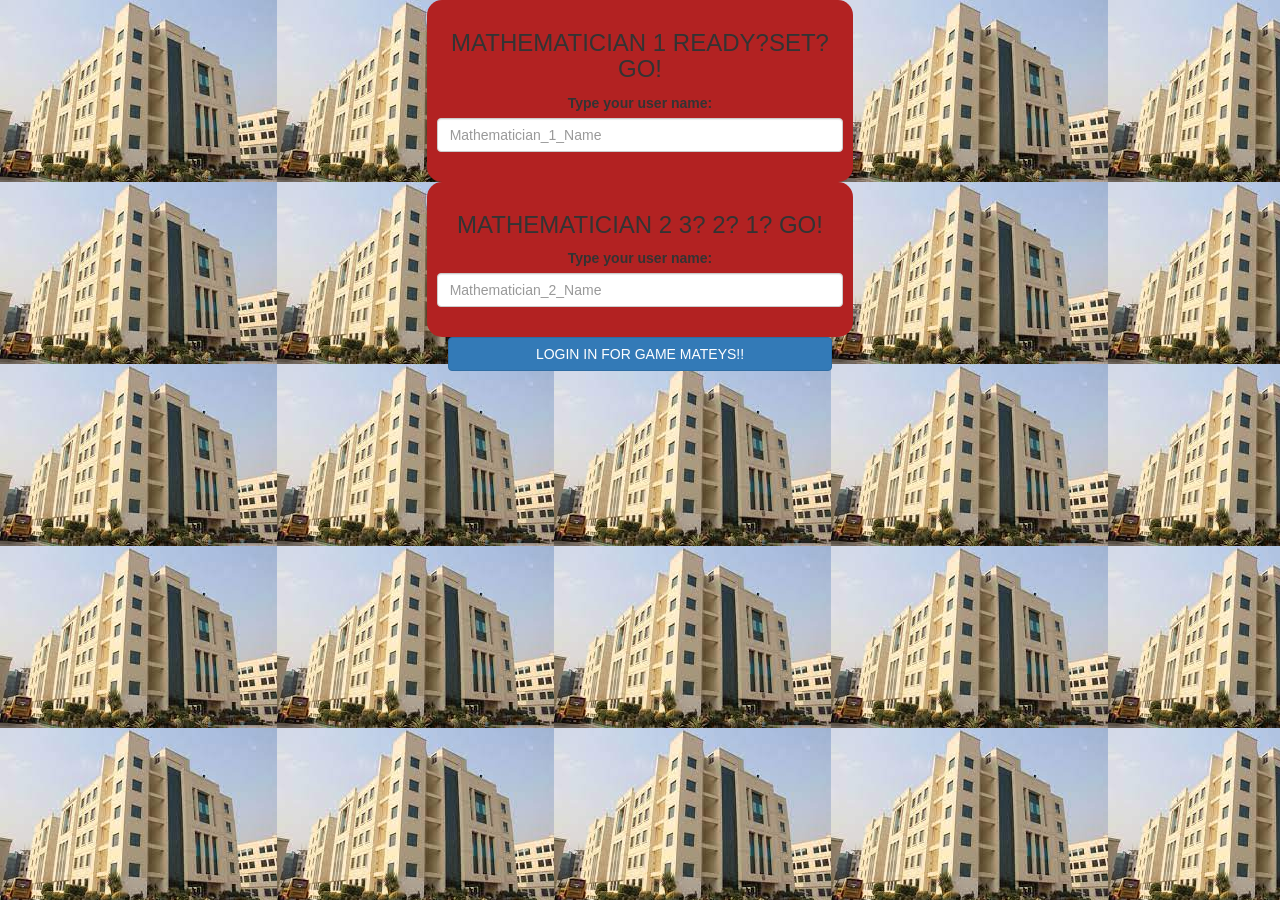
<file: index.html>
<!DOCTYPE html>
<html>
<head>
	<title>NUMBER MANIA!!</title>

<meta name="viewport" content="width=device-width, initial-scale=1">
<link rel="stylesheet" href="https://maxcdn.bootstrapcdn.com/bootstrap/3.4.0/css/bootstrap.min.css">
<script src="https://ajax.googleapis.com/ajax/libs/jquery/3.4.1/jquery.min.js"></script>
<script src="https://maxcdn.bootstrapcdn.com/bootstrap/3.4.0/js/bootstrap.min.js"></script>

<link rel="stylesheet" type="text/css" href="style.css">

<script src="main.js"></script>
</head>
<body>
	<center>
<div class="col-lg-4 col-sm-8 col-xs-11 login_div1">
<h3>MATHEMATICIAN 1 READY?SET?GO!</h3>
<label> Type your user name: </label>
<input type="text" id="mathematcian 1_name_input" class="form-control" placeholder="Mathematician_1_Name">
<br>
</div> 
<div class="col-lg-4 col-sm-8 col-xs-11 login_div2">
	<h3>MATHEMATICIAN 2  3? 2? 1? GO!</h3>
	<label> Type your user name: </label>
	<input type="text" id="mathematcian 2_name_input" class="form-control" placeholder="Mathematician_2_Name">
	<br>
	</div> 
	
	<button style ="width:30%" class="btn btn-primary" onclick="addPlayer()">LOGIN IN FOR GAME MATEYS!!</button>
</center>
</body>
</html>
</file>
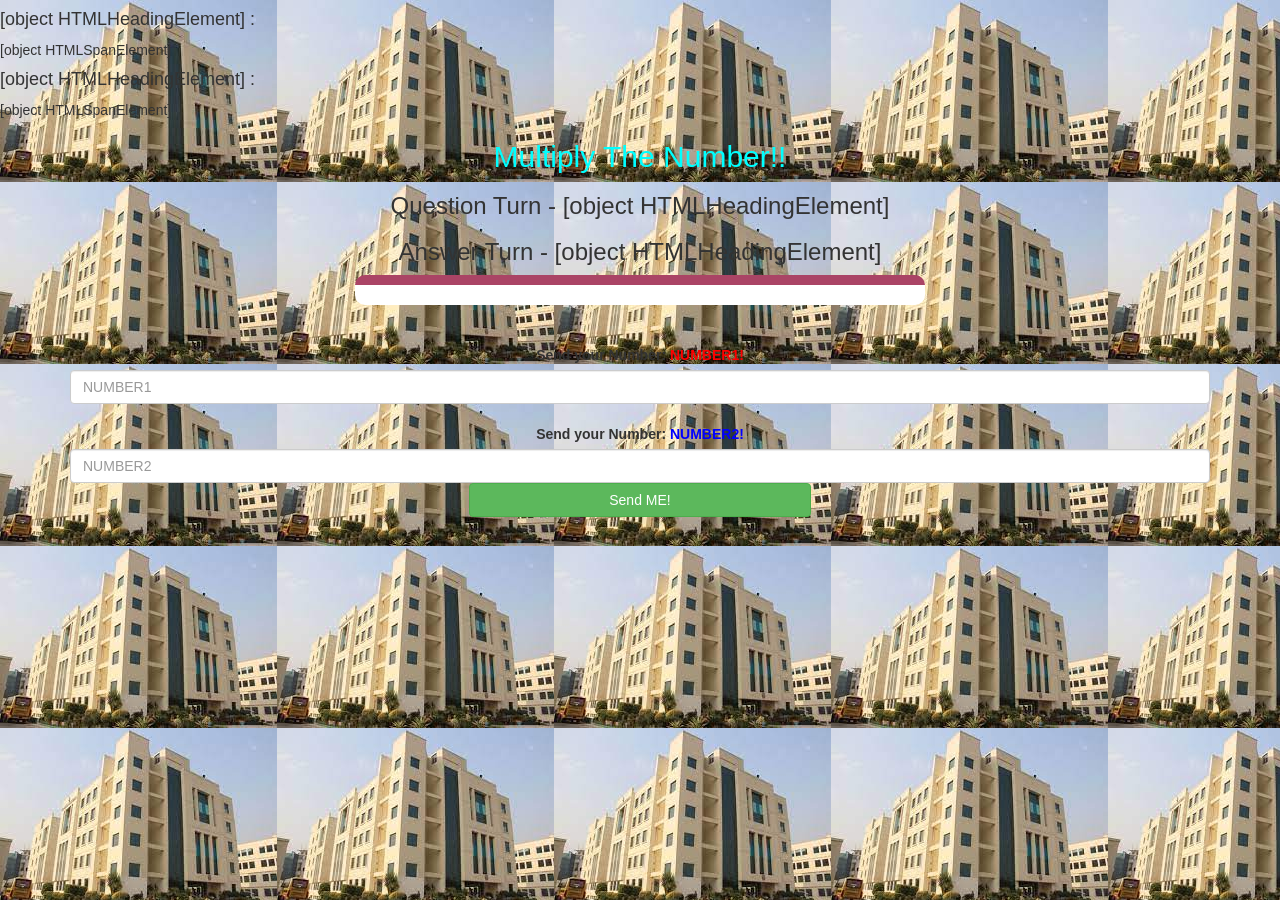
<file: mathe.html.html>
<!DOCTYPE html>
<html>
<head>
	<title>NUMBER MANIA!</title>

<meta name="viewport" content="width=device-width, initial-scale=1">
<link rel="stylesheet" href="https://maxcdn.bootstrapcdn.com/bootstrap/3.4.0/css/bootstrap.min.css">
<script src="https://ajax.googleapis.com/ajax/libs/jquery/3.4.1/jquery.min.js"></script>
<script src="https://maxcdn.bootstrapcdn.com/bootstrap/3.4.0/js/bootstrap.min.js"></script>

<link rel="stylesheet" type="text/css" href="style.css">
</head>
<body>
<h4 id="Mathematician_1_Name"></h4> <span id="mathematician1_score"></span>
<br>	
<h4 id="Mathematician_2_Name"></h4> <span id="mathematician2_score"></span>	

<div class="container">
	<center>
		<h2 style="color: cyan;"> Multiply The Number!!</h2>
        <h3 id="player_question"></h3>
        <h3 id="player_answer"></h3>  
		<div id="output" class="col-lg-6"></div>
		<br>
		<br>
		<label id="SEND_NUMBER">Send your Number: <b style="color: red">NUMBER1!</b></label>
		<br>
        <input type="text" id="number1" class="form-control" placeholder="NUMBER1">
		<br>
        <label id="SEND_NUMBER2">Send your Number: <b style="color: blue">NUMBER2!</b></label>
		<br>
        <input type="text" id="number2" class="form-control" placeholder="NUMBER2">

		<button onclick="send()" class="btn btn-success" style="width: 30%">Send ME!</button> 
	</center>
</div>

<script src="main.js"></script>
</body>
</html>
</file>
<file: style.css>
body
{
	background-image: url("(sigh) my school.jpg");
}

	.login_div1 , .login_div2
	{
		background-color: firebrick;
		padding: 10px;
		float: none;
		border-radius: 15px;
	}


#mathematician1_name , #mathematician2_name
{
	display: inline-block;
	margin-left: 20px;
}
#SEND_NUMBER
{
	width: 60%;
	text-decoration: black;
}
#word_display
{
	letter-spacing: 5px;
}
#output
{
background: white;
border-radius: 10px;
border-top: 10px solid #AA4465;
padding: 10px;
float: none;
text-align: left;
}
</file>
